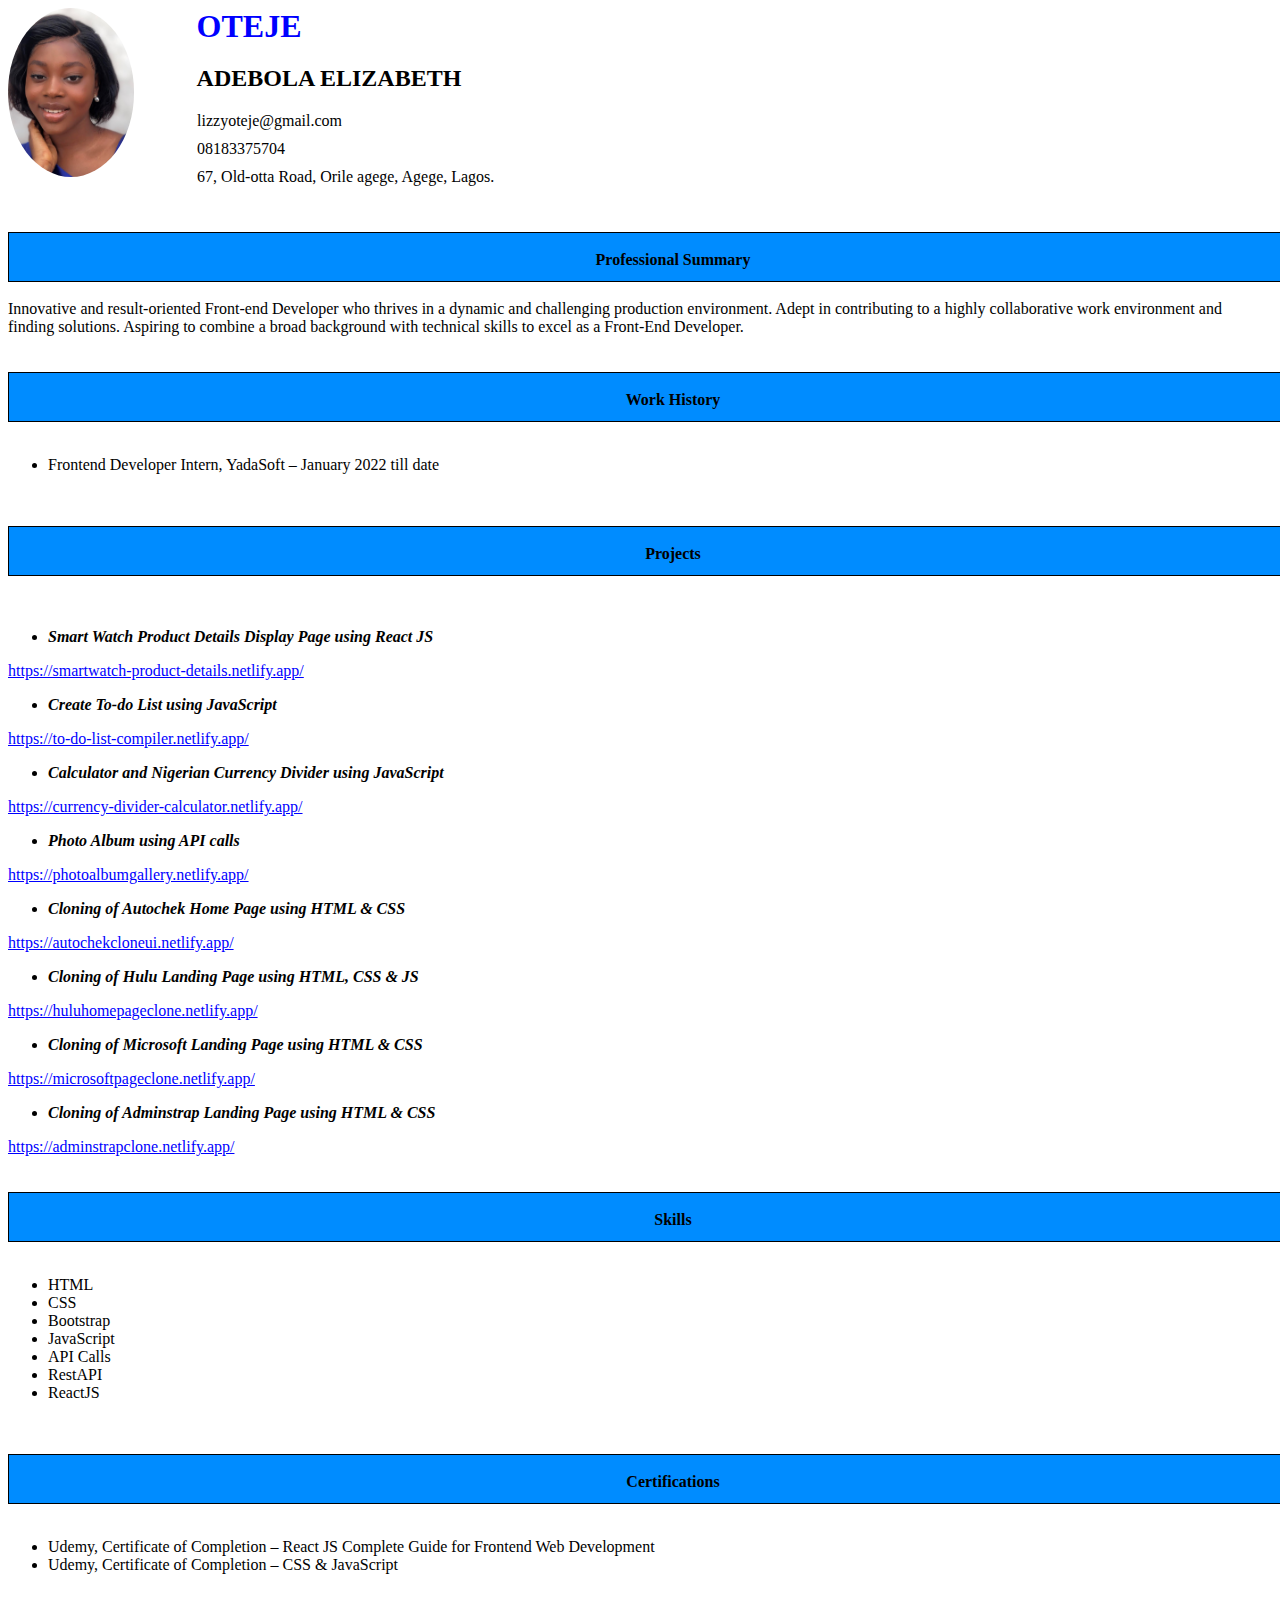
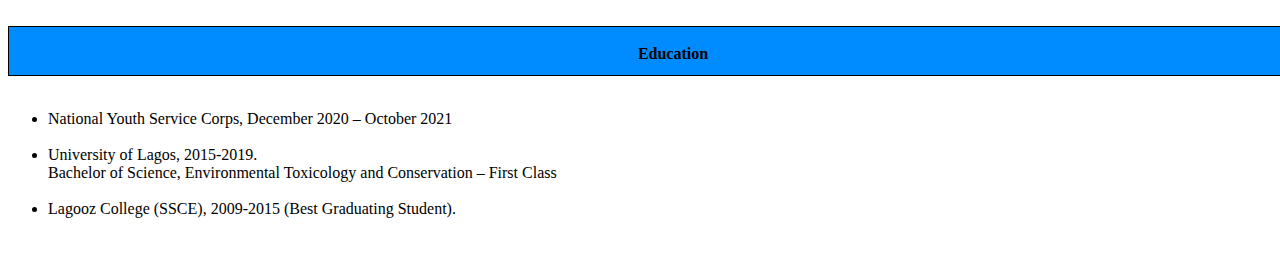
<file: index.html>
<!DOCTYPE html>
<html>
<head>
    <title>Curriculum vitae</title>
    <link rel="stylesheet" type="text/css" href="index.css">
</head>
<body>
<img src="/images/cv photo.jpg" width="10%" height="5%">
<h1>OTEJE</h1>  
<h2> ADEBOLA ELIZABETH</h2>
   
   <p>lizzyoteje@gmail.com</p>
   <p>08183375704</p>
   <p>67, Old-otta Road, Orile agege, Agege, Lagos.</p>
    <br>
    <br>


<div class="div-header"> <br> <b> Professional Summary</b></div>
<br>

<p2>
    Innovative and result-oriented Front-end Developer who thrives in a dynamic and challenging production environment. Adept in contributing to a highly collaborative work environment and finding solutions. Aspiring to combine a broad background with technical skills to excel as a Front-End Developer. 
</p2>

<br>
<br>
<br>


<div class="div-header"> <br> <b> Work History</b></div>
<br>

<p3>
   <ul>
    <li>
        Frontend Developer Intern, YadaSoft – January 2022 till date 
    </li>
   </ul>
</p3>
<br>
<br>


<div class="div-header"> <br> <b> Projects</b></div>
<br>
<br>
<p5>
    <ul>
        <li>
            <b><i>Smart Watch Product Details Display Page using React JS </i></b>
        </li>
    </ul>
</p5>

<a href="https://smartwatch-product-details.netlify.app/">https://smartwatch-product-details.netlify.app/</a>

<br>
<p5>
    <ul>
        <li>
            <b><i>Create To-do List using JavaScript</i></b>
        </li>
    </ul>
</p5>

<a href="https://to-do-list-compiler.netlify.app/">https://to-do-list-compiler.netlify.app/</a>

<br>
<p5>
    <ul>
        <li>
            <b><i>Calculator and Nigerian Currency Divider using JavaScript </i></b>
        </li>
    </ul>
</p5>

<a href="https://currency-divider-calculator.netlify.app/">https://currency-divider-calculator.netlify.app/</a>

<br>
<p5>
    <ul>
        <li>
            <b><i>Photo Album using API calls </i></b>
        </li>
    </ul>
</p5>

<a href="https://photoalbumgallery.netlify.app/">https://photoalbumgallery.netlify.app/</a>

<br>
<p5>
    <ul>
        <li>
            <b><i>Cloning of Autochek Home Page using HTML & CSS </i></b>
        </li>
    </ul>
</p5>

<a href="https://autochekcloneui.netlify.app/">https://autochekcloneui.netlify.app/</a>
<br>
<p5>
    <ul>
        <li>
            <b><i>Cloning of Hulu Landing Page using HTML, CSS & JS  </i></b>
        </li>
    </ul>
</p5>

<a href="https://huluhomepageclone.netlify.app/">https://huluhomepageclone.netlify.app/</a>
<br>
<p5>
    <ul>
        <li>
            <b><i>Cloning of Microsoft Landing Page using HTML & CSS</i></b>
        </li>
    </ul>
</p5>

<a href="https://microsoftpageclone.netlify.app/">https://microsoftpageclone.netlify.app/</a>
<br>
<p5>
    <ul>
        <li>
            <b><i>Cloning of Adminstrap Landing Page using HTML & CSS </i></b>
        </li>
    </ul>
</p5>

<a href="https://adminstrapclone.netlify.app/">https://adminstrapclone.netlify.app/</a>


<br>
<br>
<br>
<div class="div-header"> <br> <b> Skills</b></div>
    <br>
    
    <ul>
        <li>HTML</li>
        <li>CSS</li>
        <li>Bootstrap</li>
        <li>JavaScript</li>
        <li>API Calls</li>
        <li>RestAPI</li>
        <li>ReactJS</li>
    </ul>
</div>
<br>
<br>
<div class="div-header"> <br> <b>Certifications</b></div>
    <br>
    
    <ul>
        <li>Udemy, Certificate of Completion – React JS Complete Guide for Frontend Web Development </li>
        <li>Udemy, Certificate of Completion – CSS & JavaScript  </li>
    </ul>
</div>
<br>
<br>

<div class="div-header"> <br> <b> Education</b></div>
<br>

<ul>
    <li>National Youth Service Corps, December 2020 – October 2021</li> <br>
    <li>University of Lagos, 2015-2019. 	  
    <br>	 	    	 	 	 	 
    Bachelor of Science, Environmental Toxicology and Conservation – First Class</li> <br>
    <li>Lagooz College (SSCE), 2009-2015 (Best Graduating Student).
        </li>
</ul>
<br>
<br>

</body>
</html>
</file>
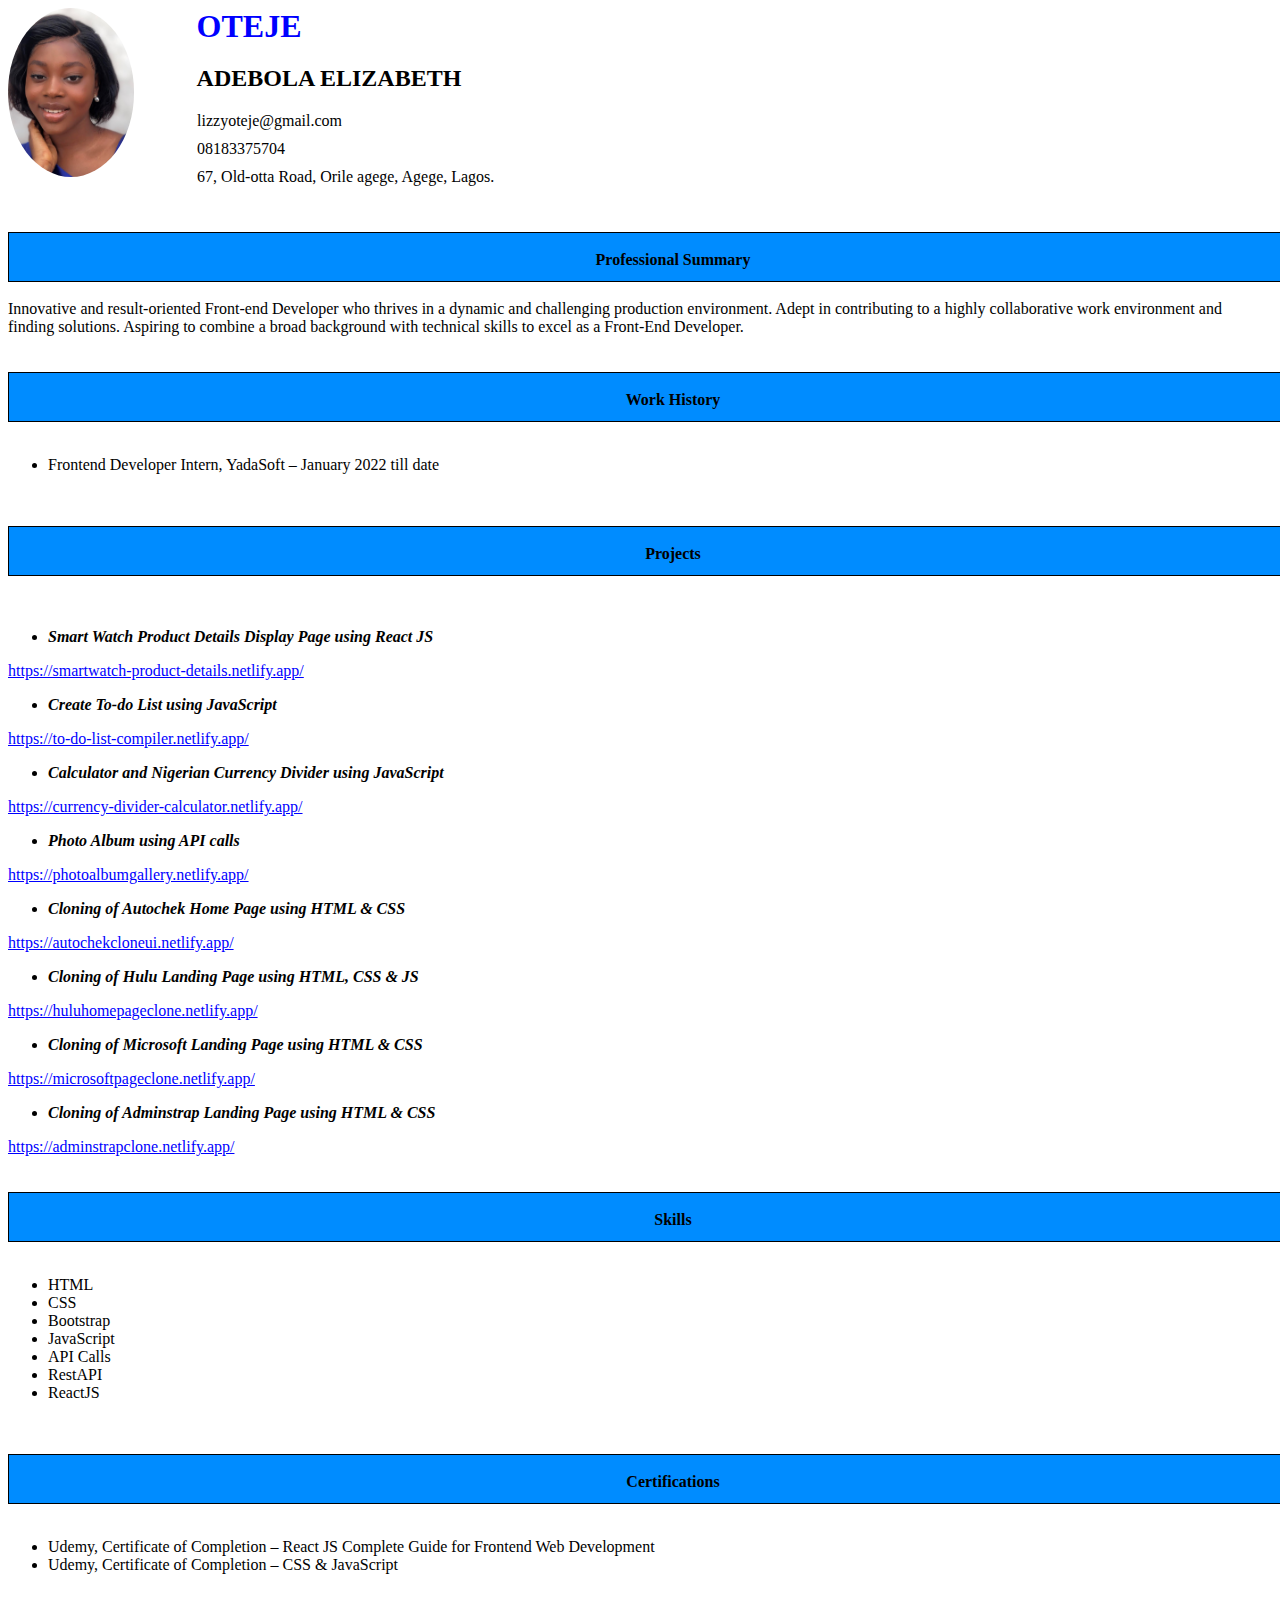
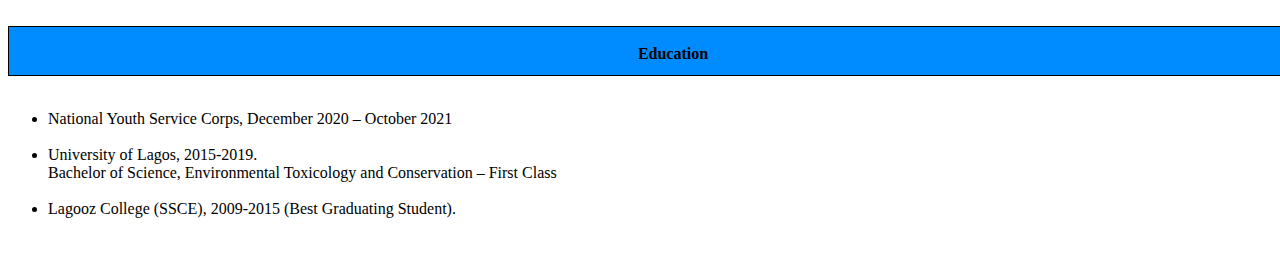
<file: cv.html>
<!DOCTYPE html>
<html>
<head>
    <title>Curriculum vitae</title>
    <link rel="stylesheet" type="text/css" href="cv.css">
</head>
<body>
<img src="/images/cv photo.jpg" width="10%" height="5%">
<h1>OTEJE</h1>  
<h2> ADEBOLA ELIZABETH</h2>
   
   <p>lizzyoteje@gmail.com</p>
   <p>08183375704</p>
   <p>67, Old-otta Road, Orile agege, Agege, Lagos.</p>
    <br>
    <br>


<div class="div-header"> <br> <b> Professional Summary</b></div>
<br>

<p2>
    Innovative and result-oriented Front-end Developer who thrives in a dynamic and challenging production environment. Adept in contributing to a highly collaborative work environment and finding solutions. Aspiring to combine a broad background with technical skills to excel as a Front-End Developer. 
</p2>

<br>
<br>
<br>


<div class="div-header"> <br> <b> Work History</b></div>
<br>

<p3>
   <ul>
    <li>
        Frontend Developer Intern, YadaSoft – January 2022 till date 
    </li>
   </ul>
</p3>
<br>
<br>


<div class="div-header"> <br> <b> Projects</b></div>
<br>
<br>
<p5>
    <ul>
        <li>
            <b><i>Smart Watch Product Details Display Page using React JS </i></b>
        </li>
    </ul>
</p5>

<a href="https://smartwatch-product-details.netlify.app/">https://smartwatch-product-details.netlify.app/</a>

<br>
<p5>
    <ul>
        <li>
            <b><i>Create To-do List using JavaScript</i></b>
        </li>
    </ul>
</p5>

<a href="https://to-do-list-compiler.netlify.app/">https://to-do-list-compiler.netlify.app/</a>

<br>
<p5>
    <ul>
        <li>
            <b><i>Calculator and Nigerian Currency Divider using JavaScript </i></b>
        </li>
    </ul>
</p5>

<a href="https://currency-divider-calculator.netlify.app/">https://currency-divider-calculator.netlify.app/</a>

<br>
<p5>
    <ul>
        <li>
            <b><i>Photo Album using API calls </i></b>
        </li>
    </ul>
</p5>

<a href="https://photoalbumgallery.netlify.app/">https://photoalbumgallery.netlify.app/</a>

<br>
<p5>
    <ul>
        <li>
            <b><i>Cloning of Autochek Home Page using HTML & CSS </i></b>
        </li>
    </ul>
</p5>

<a href="https://autochekcloneui.netlify.app/">https://autochekcloneui.netlify.app/</a>
<br>
<p5>
    <ul>
        <li>
            <b><i>Cloning of Hulu Landing Page using HTML, CSS & JS  </i></b>
        </li>
    </ul>
</p5>

<a href="https://huluhomepageclone.netlify.app/">https://huluhomepageclone.netlify.app/</a>
<br>
<p5>
    <ul>
        <li>
            <b><i>Cloning of Microsoft Landing Page using HTML & CSS</i></b>
        </li>
    </ul>
</p5>

<a href="https://microsoftpageclone.netlify.app/">https://microsoftpageclone.netlify.app/</a>
<br>
<p5>
    <ul>
        <li>
            <b><i>Cloning of Adminstrap Landing Page using HTML & CSS </i></b>
        </li>
    </ul>
</p5>

<a href="https://adminstrapclone.netlify.app/">https://adminstrapclone.netlify.app/</a>


<br>
<br>
<br>
<div class="div-header"> <br> <b> Skills</b></div>
    <br>
    
    <ul>
        <li>HTML</li>
        <li>CSS</li>
        <li>Bootstrap</li>
        <li>JavaScript</li>
        <li>API Calls</li>
        <li>RestAPI</li>
        <li>ReactJS</li>
    </ul>
</div>
<br>
<br>
<div class="div-header"> <br> <b>Certifications</b></div>
    <br>
    
    <ul>
        <li>Udemy, Certificate of Completion – React JS Complete Guide for Frontend Web Development </li>
        <li>Udemy, Certificate of Completion – CSS & JavaScript  </li>
    </ul>
</div>
<br>
<br>

<div class="div-header"> <br> <b> Education</b></div>
<br>

<ul>
    <li>National Youth Service Corps, December 2020 – October 2021</li> <br>
    <li>University of Lagos, 2015-2019. 	  
    <br>	 	    	 	 	 	 
    Bachelor of Science, Environmental Toxicology and Conservation – First Class</li> <br>
    <li>Lagooz College (SSCE), 2009-2015 (Best Graduating Student).
        </li>
</ul>
<br>
<br>

</body>
</html>
</file>
<file: index.css>
img{
 border-radius: 50%;
 float: left;
 
 
}

h1{
    text-indent: 5%;
    color: blue;
    margin-left: 20px;
    margin-top: 0px;
    margin-bottom: 20px;
}

h2{
    text-indent: 5%;
    margin-left: 20px;
    margin-top: 10px;
    margin-bottom: 20px;
}

p{
    text-indent: 5%;
    margin-left: 10px;
    margin-top: 10px;
    margin-bottom: 10px;
}

.div-header{
    width: 1330px;
    height: 50px;
    text-align: center;
    margin-top: auto;
    border: 1px solid black;
    background-color: rgb(0, 140, 255);
    box-sizing: border-box;
}

a{
    color: blue;
}
</file>
<file: cv.css>
img{
 border-radius: 50%;
 float: left;
 
 
}

h1{
    text-indent: 5%;
    color: blue;
    margin-left: 20px;
    margin-top: 0px;
    margin-bottom: 20px;
}

h2{
    text-indent: 5%;
    margin-left: 20px;
    margin-top: 10px;
    margin-bottom: 20px;
}

p{
    text-indent: 5%;
    margin-left: 10px;
    margin-top: 10px;
    margin-bottom: 10px;
}

.div-header{
    width: 1330px;
    height: 50px;
    text-align: center;
    margin-top: auto;
    border: 1px solid black;
    background-color: rgb(0, 140, 255);
    box-sizing: border-box;
}

a{
    color: blue;
}
</file>
